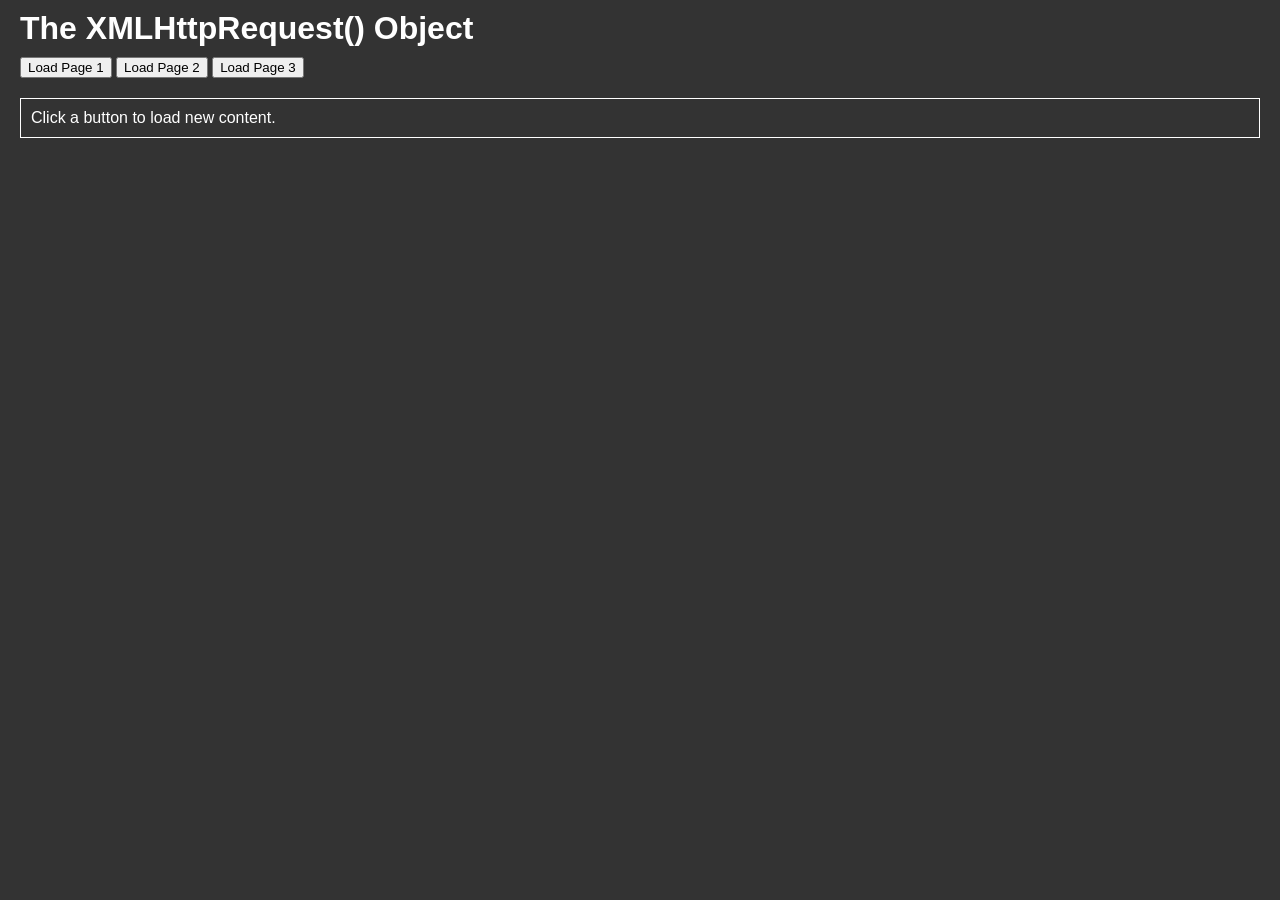
<file: index.html>
<!DOCTYPE html>
<html lang="en">
<head>
	<meta charset="UTF-8">
	<meta http-equiv="X-UA-Compatible" content="IE=edge">
	<meta name="viewport" content="width=device-width, initial-scale=1.0">
	<title>Using XML Http Request</title>

	<script src="/js/xmlhttp.js" defer></script>
	<link rel="stylesheet" href="/css/xmlhttp.css">
</head>
<body>
	<h1>The XMLHttpRequest() Object</h1>

	<div id="action_buttons">
		<button id="page1">Load Page 1</button>
		<button id="page2">Load Page 2</button>
		<button id="page3">Load Page 3</button>
	</div>

	<div id="page_content">Click a button to load new content.</div>
	
</body>
</html>
</file>
<file: css/xmlhttp.css>
* {
	
}

body {
	margin: 0;
	font-family: Arial, Helvetica, sans-serif;
	background-color: #333;
	color: #fff;
}

h1 {
	margin: 10px 20px;
}

#action_buttons {
	margin: 5px 20px;
}

#page_content {
	border: 1px solid #fff;
	padding: 10px;
	margin: 20px;
}
</file>
